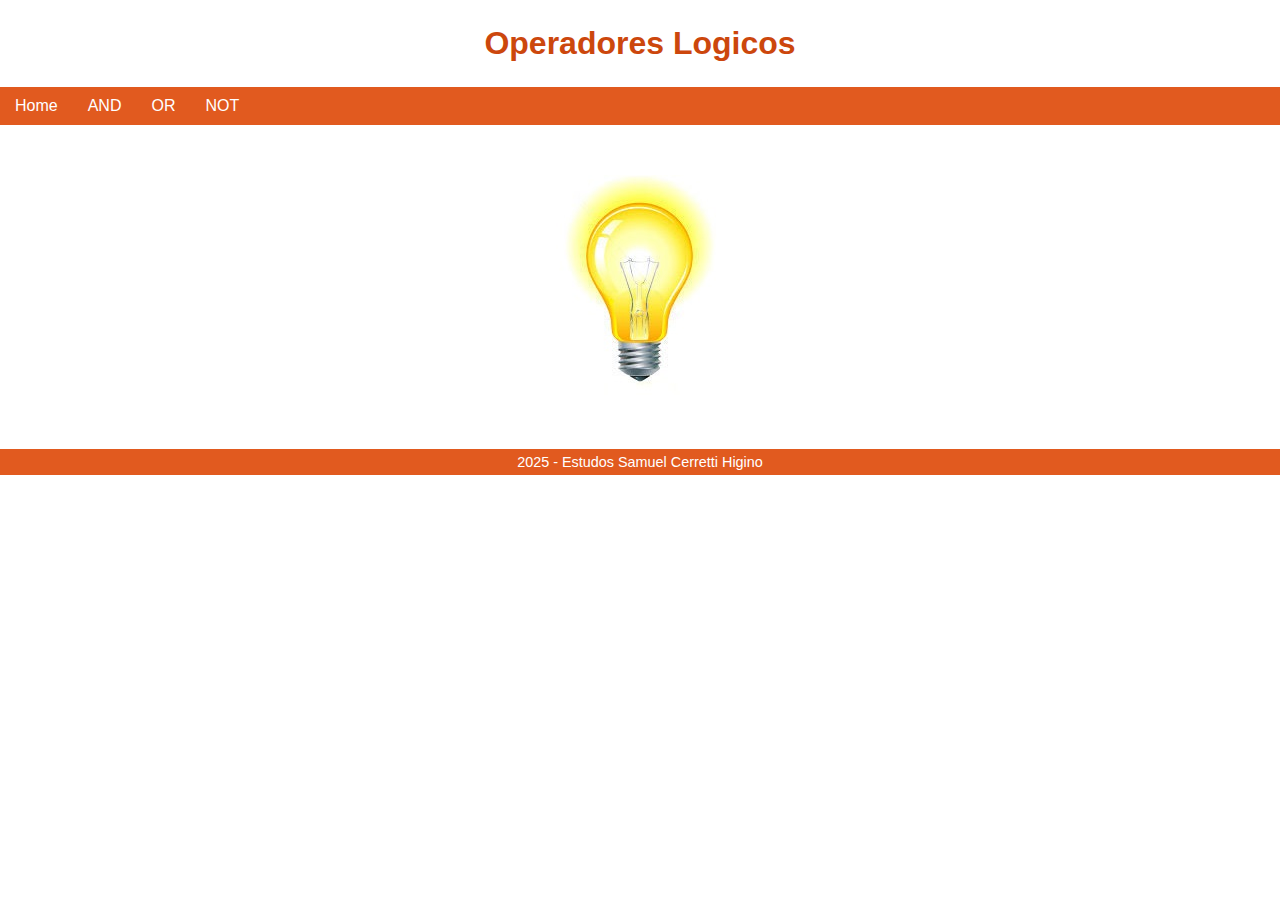
<file: Simulador/Simulador/index.html>
<!DOCTYPE html>
<html lang="pt">
<head>
    <meta charset="UTF-8">
    <meta name="viewport" content="width=device-width, initial-scale=1.0">
    <title>Simulador</title><link rel="stylesheet" href="style.css">
</head>
<body>
    <header>
        <h1>Operadores Logicos</h1>
        <nav>
            <ul>
                <li><a href="index.html">Home</a></li>
                <li><a href="and.html">AND</a></li>
                <li><a href="or.html">OR</a></li>
                <li><a href="not.html">NOT</a></li>
            </ul>
        </nav>
    </header>

    <!--Conteúdo-->
    <div class="container">
        <img src="img/on.jpg" alt="Lampada" id="lamp" onclick="sw(3)">
    </div>

    <!--Rodapé-->
    <footer>
    <p>2025 - Estudos Samuel Cerretti Higino</p>
    </footer>
    <script src="app.js"></script>
 
    
</body>
</html>
</file>
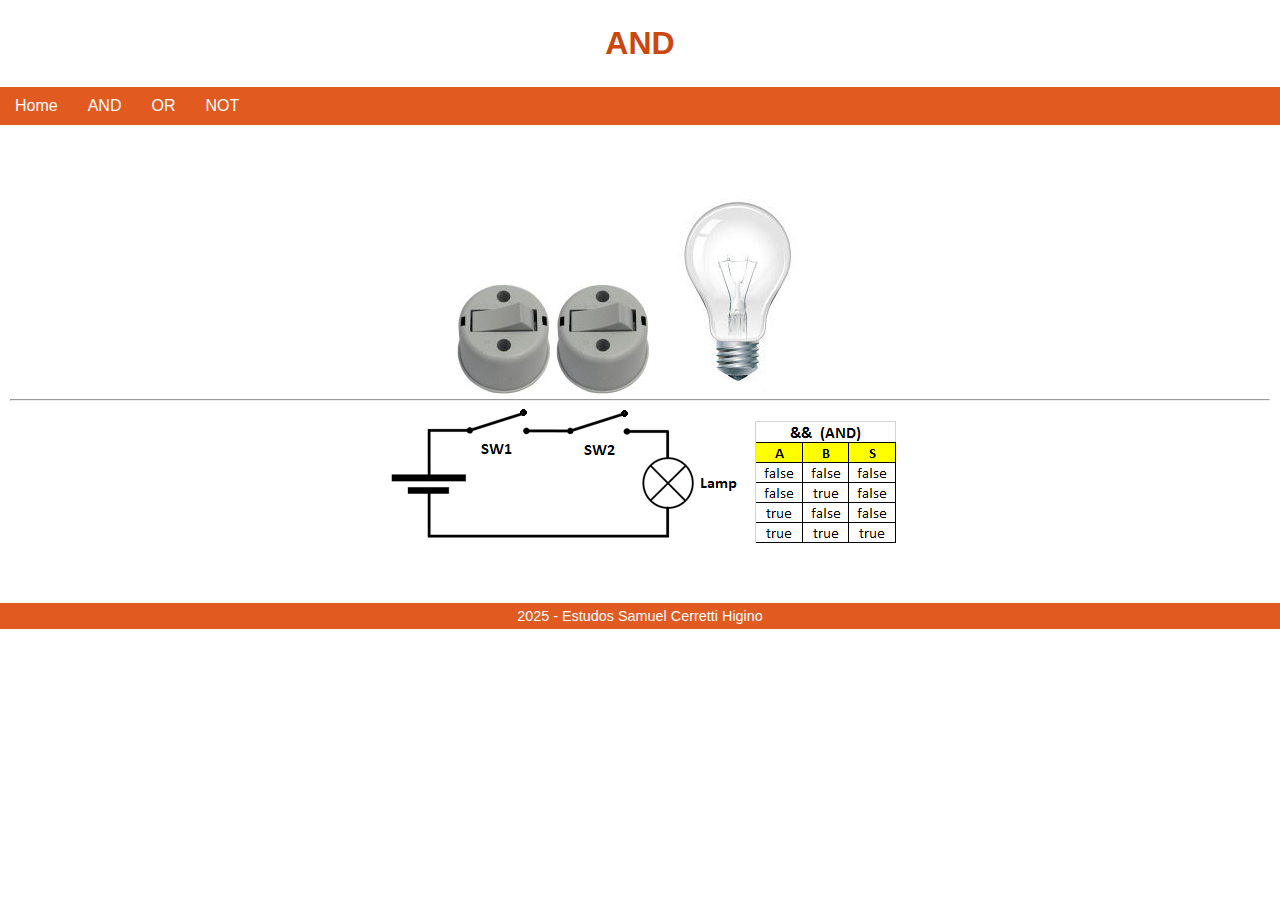
<file: Simulador/Simulador/and.html>
<!DOCTYPE html>
<html lang="pt">
<head>
    <meta charset="UTF-8">
    <meta name="viewport" content="width=device-width, initial-scale=1.0">
    <title>Simulador</title><link rel="stylesheet" href="style.css">
</head>
<body>
    <header>
        <h1>AND</h1>
        <nav>
            <ul>
                <li><a href="index.html">Home</a></li>
                <li><a href="and.html">AND</a></li>
                <li><a href="or.html">OR</a></li>
                <li><a href="not.html">NOT</a></li>
            </ul>
        </nav>
    </header>

    <!--Conteúdo-->
    <div class="container">
        <img src="img/swoff.png" alt="interruptor" id="sw1" onclick="sw(1)">
        <img src="img/swoff.png" alt="interruptor" id="sw2" onclick="sw(2)">
        <img src="img/off.jpg" alt="Lampada" id="lamp" onclick="sw(3)">
        <hr>
        <p>
            <img src="img/circ_and.png" alt="circuito">
            <img src="img/tabeland.png" alt="tabela">
        </p>
    </div>

    <!--Rodapé-->
    <footer>
    <p>2025 - Estudos Samuel Cerretti Higino</p>
    </footer>
    <script src="app.js"></script>
 
    
</body>
</html>
</file>
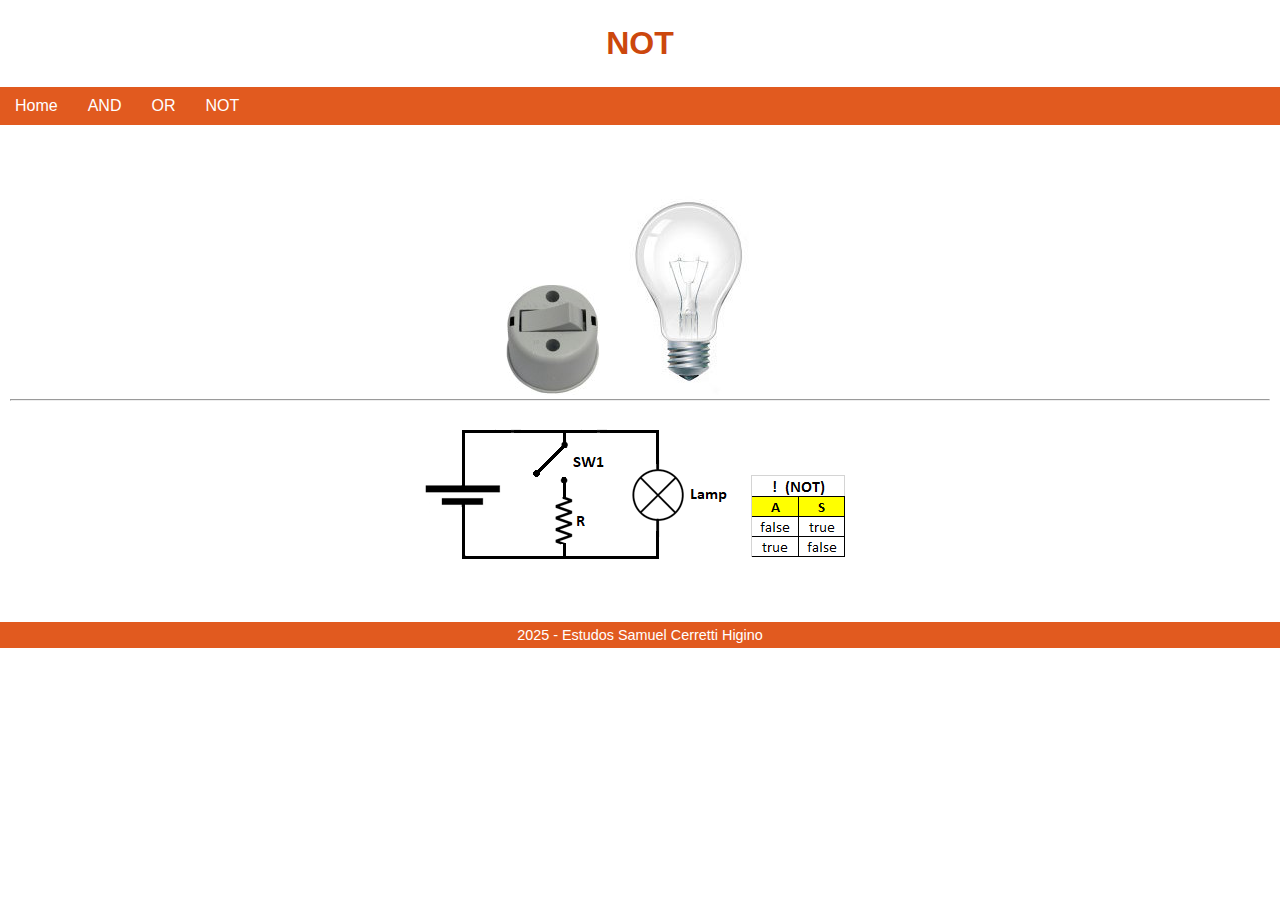
<file: Simulador/Simulador/not.html>
<!DOCTYPE html>
<html lang="pt">
<head>
    <meta charset="UTF-8">
    <meta name="viewport" content="width=device-width, initial-scale=1.0">
    <title>Simulador</title><link rel="stylesheet" href="style.css">
</head>
<body>
    <header>
        <h1>NOT</h1>
        <nav>
            <ul>
                <li><a href="index.html">Home</a></li>
                <li><a href="and.html">AND</a></li>
                <li><a href="or.html">OR</a></li>
                <li><a href="not.html">NOT</a></li>
            </ul>
        </nav>
    </header>

    <!--Conteúdo-->

    <div class="container">
        <img src="img/swoff.png" alt="interruptor" id="sw1" onclick="sw(1)">
        <img src="img/off.jpg" alt="Lampada" id="lamp" onclick="sw(3)">
        <hr>
        <p>
            <img src="img/circ_not.png" alt="circuito">
            <img src="img/tabelnot.png" alt="tabela">
        </p>
    </div>

    <!--Rodapé-->
    <footer>
    <p>2025 - Estudos Samuel Cerretti Higino</p>
    </footer>
    <script src="app.js"></script>
 
    
</body>
</html>
</file>
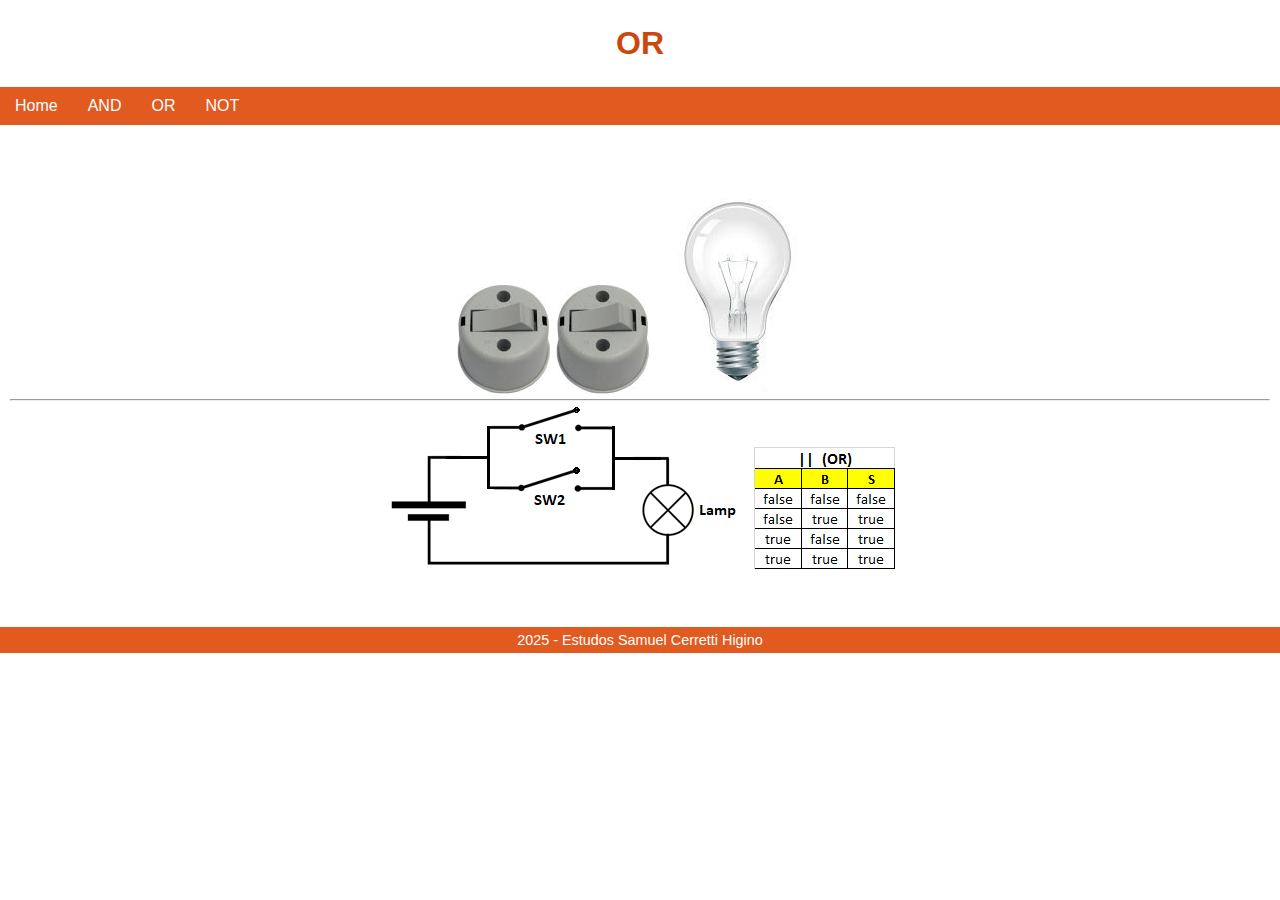
<file: Simulador/Simulador/or.html>
<!DOCTYPE html>
<html lang="pt">
<head>
    <meta charset="UTF-8">
    <meta name="viewport" content="width=device-width, initial-scale=1.0">
    <title>Simulador</title><link rel="stylesheet" href="style.css">
</head>
<body>
    <header>
        <h1>OR</h1>
        <nav>
            <ul>
                <li><a href="index.html">Home</a></li>
                <li><a href="and.html">AND</a></li>
                <li><a href="or.html">OR</a></li>
                <li><a href="not.html">NOT</a></li>
            </ul>
        </nav>
    </header>

    <!--Conteúdo-->

    <div class="container">
        <img src="img/swoff.png" alt="interruptor" id="sw1" onclick="sw(1)">
        <img src="img/swoff.png" alt="interruptor" id="sw2" onclick="sw(2)">
        <img src="img/off.jpg" alt="Lampada" id="lamp" onclick="sw(3)">
        <hr>
        <p>
            <img src="img/circ_or.png" alt="circuito">
            <img src="img/tabelor.png" alt="tabela">
        </p>
    </div>

    <!--Rodapé-->
    <footer>
    <p>2025 - Estudos Samuel Cerretti Higino</p>
    </footer>
    <script src="app.js"></script>
 
    
</body>
</html>
</file>
<file: Simulador/Simulador/style.css>
* {
    margin: 0;
    padding: 0;
}

/******************************************************* Layout *****************************************************/
body {
    font-family: sans-serif;
    font-size: 1em;
}

img {
    max-width: 100%;
}

.container {
    margin: 50px 10px;
    text-align: center;
}
#sw1{
    float: none;
}

#sw2{
    float: none;
}

/******************************************************Smartphones**************************************************/

/****************************************************** Cabeçalho ***************************************************/
header h1 {
    color: #cc470d;
    text-align: center;
    padding: 25px 0px;

}

/****************************************************  MENU *********************************************************/
nav {
    width: 100%;
}

nav ul {
    list-style: none;
    background-color: #e15a1f;
    overflow: hidden;
}

nav ul li {
    float: left;
}

nav ul li a {
    text-decoration: none;
    color: #ffffff;
    display: block;
    padding: 10px 15px;
}

nav ul li a:hover {
    background-color: #cc470d;
}

/***************************************************Rodapé*******************************************************/
footer{
    width: 100%;
    background-color: #e15a1f;
    color: #ffffff;
    padding: 5px 0px;
    font-size: 0.9em;
    text-align: center;
}

/***************************************************Tablets, Notebook / Pcs*********************************************/
@media (min-width : 576px) {
    #sw1,#sw2 {
    float: nome;
    }
}
</file>
